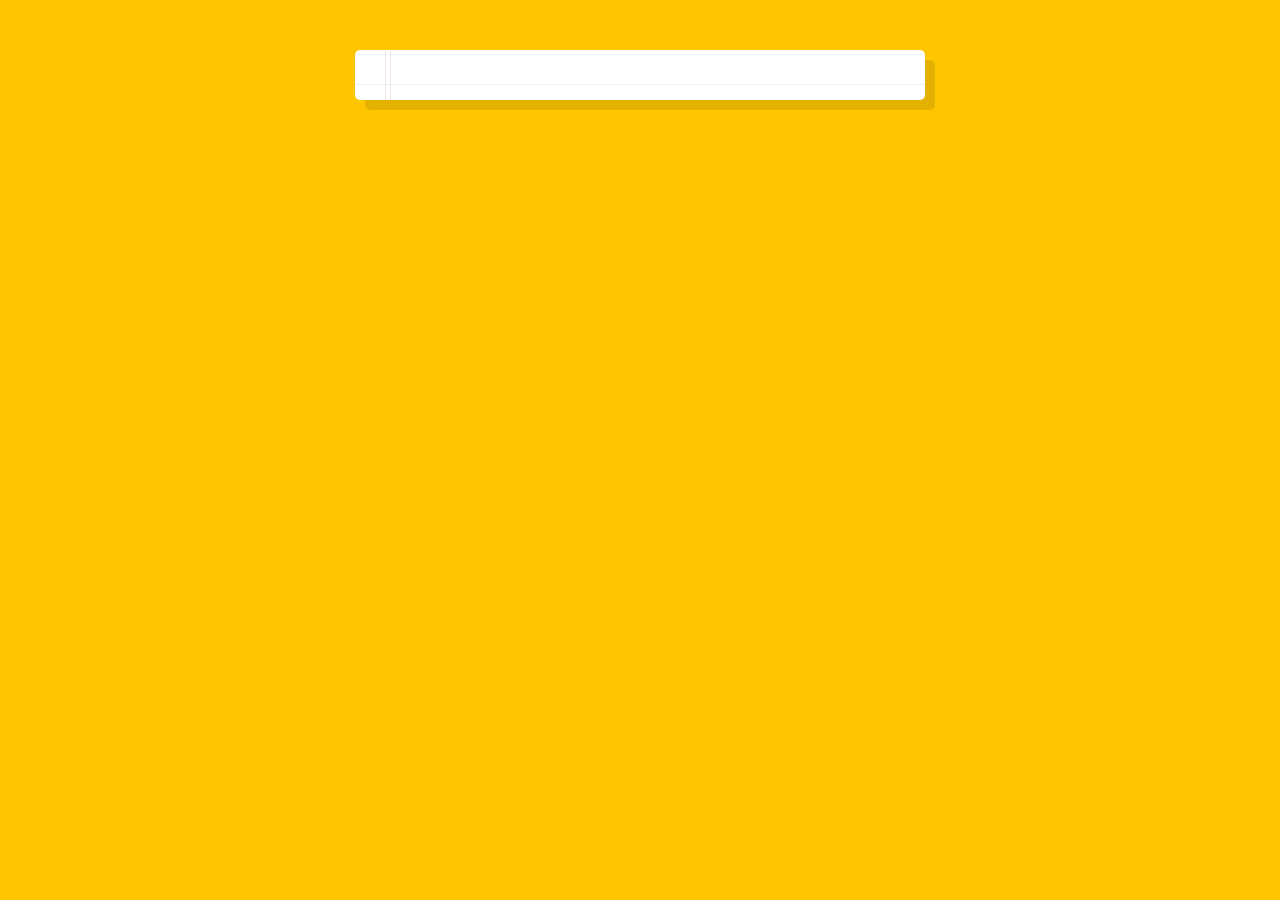
<file: index.html>
<!DOCTYPE html>
<html lang="en">
  <head>
    <meta charset="UTF-8" />
    <meta name="viewport" content="width=device-width, initial-scale=1.0" />
    <meta http-equiv="X-UA-Compatible" content="ie=edge" />
    <!-- CSS -->
    <link rel="stylesheet" href="index.css" />
    <title>Speech Recognition With JS</title>
  </head>
  <body>
    <div class="words" contenteditable="true"></div>

    <!-- JS -->
    <script src="./index.js"></script>
  </body>
</html>
</file>
<file: index.css>
html {
  font-size: 10px;
}
body {
  background: #ffc600;
  font-family: "helvetica neue";
  font-weight: 200;
  font-size: 20px;
}
.words {
  max-width: 500px;
  margin: 50px auto;
  background: white;
  border-radius: 5px;
  box-shadow: 10px 10px 0 rgba(0, 0, 0, 0.1);
  padding: 1rem 2rem 1rem 5rem;
  background: -webkit-gradient(
      linear,
      0 0,
      0 100%,
      from(#d9eaf3),
      color-stop(4%, #fff)
    )
    0 4px;
  background-size: 100% 3rem;
  position: relative;
  line-height: 3rem;
}

p {
  margin: 0 0 3rem;
}
.words:before {
  content: "";
  position: absolute;
  width: 4px;
  top: 0;
  left: 30px;
  bottom: 0;
  border: 1px solid;
  border-color: transparent #efe4e4;
}
</file>
